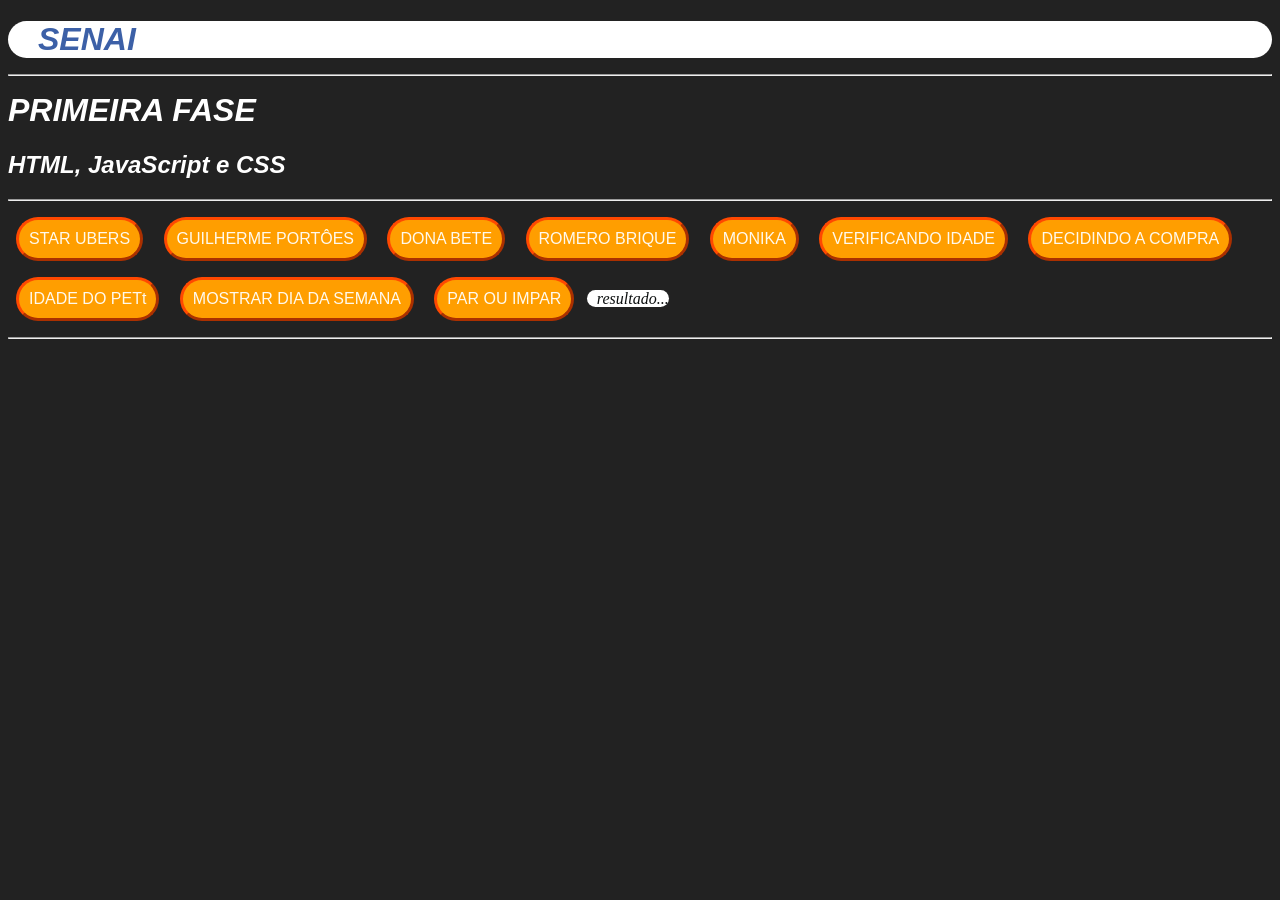
<file: 03-CSS/index.html>
<!DOCTYPE html>
<html lang="pt-br">
<head>
    <meta charset="UTF-8">
    <meta name="viewport" content="width=device-width, initial-scale=1.0">
    <link rel="stylesheet" href="style.css">
    <title>CSS</title>
</head>
<body>
    <h1><div class="caixa-destaque">SENAI</div><hr>PRIMEIRA FASE</h1>
    <h2>HTML, JavaScript e CSS</h2></body>
    <hr>
    
    <button onclick="calcularUber()">STAR UBERS</button>
    <button onclick="cltEpj()">GUILHERME PORTÔES</button>
    <button onclick="verificarMeta()">DONA BETE</button>
    <button onclick="calcularPrecoBrique()">ROMERO BRIQUE</button>
    <button onclick="chancePorcentagem()">MONIKA</button>
    <button onclick="verificarIdade()">VERIFICANDO IDADE</button>
    <button onclick="decisaoDeCompra()">DECIDINDO A COMPRA</button>
    <button onclick="idadeDoCachorro()">IDADE DO PETt</button>
    <button onclick="mostrarDiaDaSemana()">MOSTRAR DIA DA SEMANA</button>
    <button onclick="calcularParImpar()">PAR OU IMPAR</button>
    <output id="resultado">resultado...</output>
    <script src="script.js"></script>
    <hr>
    
</body>
</html>
</file>
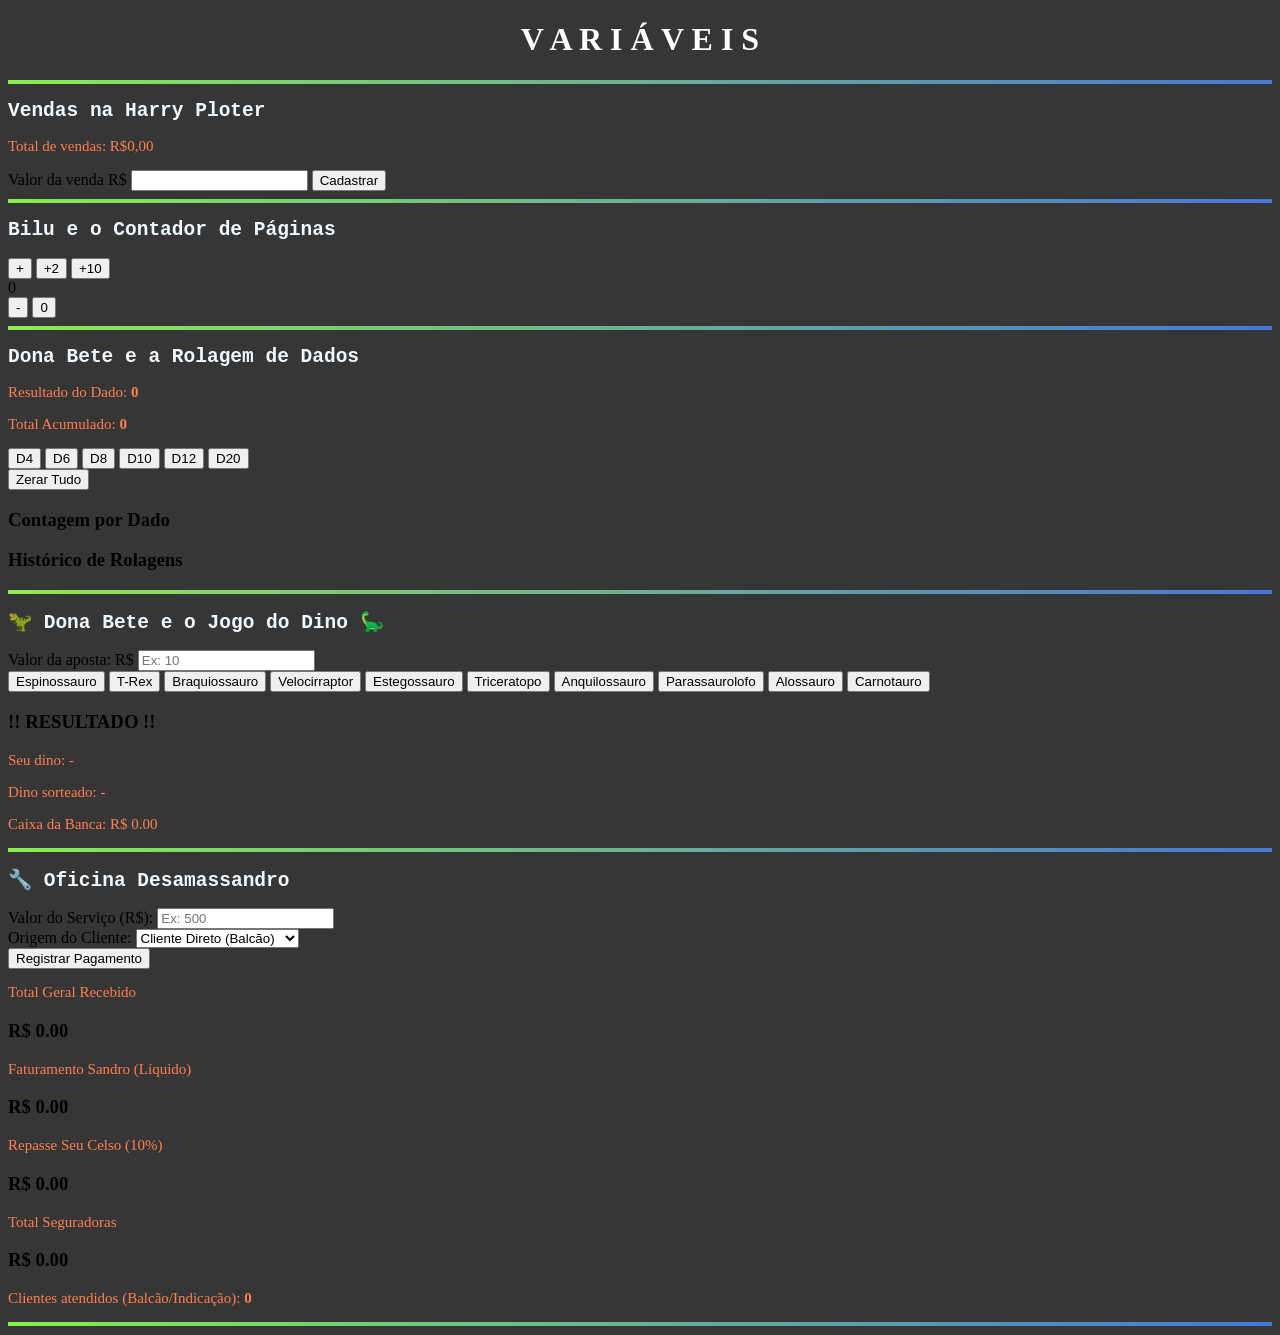
<file: 04-Variáveis/index.html>
<!DOCTYPE html>
<html lang="pt-br">
<head>
    <meta charset="UTF-8">
    <meta name="viewport" content="width=device-width, initial-scale=1.0">
    <link rel="stylesheet" href="style.css">
    <title>var</title>
</head>
<body>
    <h1>V A R I Á V E I S </h1>
    <hr>



    <h2>Vendas na Harry Ploter</h2>
    <p id="totalVendido">Total de vendas: R$0,00</p>
    Valor da venda R$
    <input id="inputVenda" type="text">
    <button onclick="registrarVenda()">Cadastrar</button>
    <div id="listaVendas"></div>
    <hr>



    <h2>Bilu e o Contador de Páginas</h2>

        <div class="botoes">
            <button onclick="alterarContador(1)">+</button>
            <button onclick="alterarContador(2)">+2</button>
            <button onclick="alterarContador(10)">+10</button>
        </div>

        <div class="tela">
            <span id="visor">0</span>
        </div>

        <div class="botoes">
            <button onclick="alterarContador(-1)">-</button>
            <button onclick="zerarContador()">0</button>
        </div>
    </div>
    <hr>



<div class="container">
        <h2>Dona Bete e a Rolagem de Dados</h2>

        <div class="painel">
            <p>Resultado do Dado: <strong id="resultadoDado">0</strong></p>
            <p>Total Acumulado: <strong id="totalAcumulado">0</strong></p>
        </div>

        <div class="botoes-dados">
            <button onclick="rolarDado(4)">D4</button>
            <button onclick="rolarDado(6)">D6</button>
            <button onclick="rolarDado(8)">D8</button>
            <button onclick="rolarDado(10)">D10</button>
            <button onclick="rolarDado(12)">D12</button>
            <button onclick="rolarDado(20)">D20</button>
        </div>

        <button class="btn-zerar" onclick="zerarTotal()">Zerar Tudo</button>

        <div class="bonus-container">
            <div class="bonus-secao">
                <h3>Contagem por Dado</h3>
                <ul id="listaContagem">
                    </ul>
            </div>

            <div class="bonus-secao">
                <h3>Histórico de Rolagens</h3>
                <ul id="listaHistorico">
                    </ul>
            </div>
        </div>
    </div>
<hr>



<div class="container">
        <h2>🦖 Dona Bete e o Jogo do Dino 🦕</h2>
        
        <div class="aposta-box">
            <label for="valorAposta">Valor da aposta: R$</label>
            <input type="number" id="valorAposta" min="1" placeholder="Ex: 10">
        </div>

        <div class="dino-grid">
            <button onclick="jogar('Espinossauro')">Espinossauro</button>
            <button onclick="jogar('T-Rex')">T-Rex</button>
            <button onclick="jogar('Braquiossauro')">Braquiossauro</button>
            <button onclick="jogar('Velocirraptor')">Velocirraptor</button>
            <button onclick="jogar('Estegossauro')">Estegossauro</button>
            <button onclick="jogar('Triceratopo')">Triceratopo</button>
            <button onclick="jogar('Anquilossauro')">Anquilossauro</button>
            <button onclick="jogar('Parassaurolofo')">Parassaurolofo</button>
            <button onclick="jogar('Alossauro')">Alossauro</button>
            <button onclick="jogar('Carnotauro')">Carnotauro</button>
        </div>

        <div class="resultado-box">
            <h3 class="titulo-resultado">!! RESULTADO !!</h3>
            <p>Seu dino: <span id="txtSeuDino">-</span></p>
            <p>Dino sorteado: <span id="txtDinoSorteado">-</span></p>
            <p id="mensagemFinal"></p>
        </div>
        
        <div class="auditoria">
            <p>Caixa da Banca: R$ <span id="txtCaixa">0.00</span></p>
        </div>
    </div>
    <hr>



    <div class="container">
        <h2>🔧 Oficina Desamassandro</h2>
        
        <div class="painel-entrada">
            <div class="campo">
                <label for="valorServico">Valor do Serviço (R$):</label>
                <input type="number" id="valorServico" placeholder="Ex: 500" min="1">
            </div>

            <div class="campo">
                <label for="tipoCliente">Origem do Cliente:</label>
                <select id="tipoCliente">
                    <option value="normal">Cliente Direto (Balcão)</option>
                    <option value="celso">Indicação do Seu Celso</option>
                    <option value="seguradora">Seguradora</option>
                </select>
            </div>

            <button onclick="registrarPagamento()">Registrar Pagamento</button>
        </div>

        <div class="dashboard">
            <div class="card bruto">
                <p>Total Geral Recebido</p>
                <h3 id="txtTotalRecebido">R$ 0.00</h3>
            </div>
            
            <div class="card sandro">
                <p>Faturamento Sandro (Líquido)</p>
                <h3 id="txtSandro">R$ 0.00</h3>
            </div>

            <div class="card celso">
                <p>Repasse Seu Celso (10%)</p>
                <h3 id="txtCelso">R$ 0.00</h3>
            </div>

            <div class="card seguradora">
                <p>Total Seguradoras</p>
                <h3 id="txtSeguradora">R$ 0.00</h3>
            </div>
        </div>

        <div class="info-extra">
            <p>Clientes atendidos (Balcão/Indicação): <strong id="txtContador">0</strong></p>
            <p id="mensagemDesconto"></p>
        </div>
    </div>
    <hr>


    
    <script src="script.js"></script>

</body>
</html>
</file>
<file: 03-CSS/style.css>
body{
    
.caixa-destaque{
        background-color: rgb(255, 255, 255);
        color:rgb(60, 96, 167);
        border-radius: 20px;
        padding-inline: 30px;
    }
 background-color: rgba(34, 34, 34);
 color:rgb(255, 255, 255);
 font-family: Verdana, Geneva, Tahoma, sans-serif;
 font-style: oblique;
 font-size: medium;
 
}
output {

    color: rgba(14, 17, 17);
    font-style: oblique;
    border-radius: 25px;
    font-family: Verdana;
    font-size: medium;
    background-color: rgb(255, 255, 255);
    padding-inline-start: 10px;
    scroll-padding-inline-end: 10px;
}
button {
    background-color: rgb(255, 158, 0);
    color:rgba(255, 255, 252, 0.937);
    padding: 10px;
    border:rgb(255, 72, 0);
    border-style:outset;
    border-radius: 25px;
    margin: 8px;
    font-size: medium;
    cursor: pointer;
    
}
</file>
<file: 04-Variáveis/style.css>
body{
    background-color: rgb(54, 54, 54);
}

h1 {
    color:rgb(255, 255, 255);
    text-align: center;
    text-shadow:darkslategray;
}

h2{
    color:aliceblue;
    font-family:monospace
}
hr {
   border: none;
   height: 4px;
   background: linear-gradient(to right, #88ee4d, #4478da);

}    
p {
    font-family: verdana;
    font-size: 15px;
    color:coral
    }
</file>
